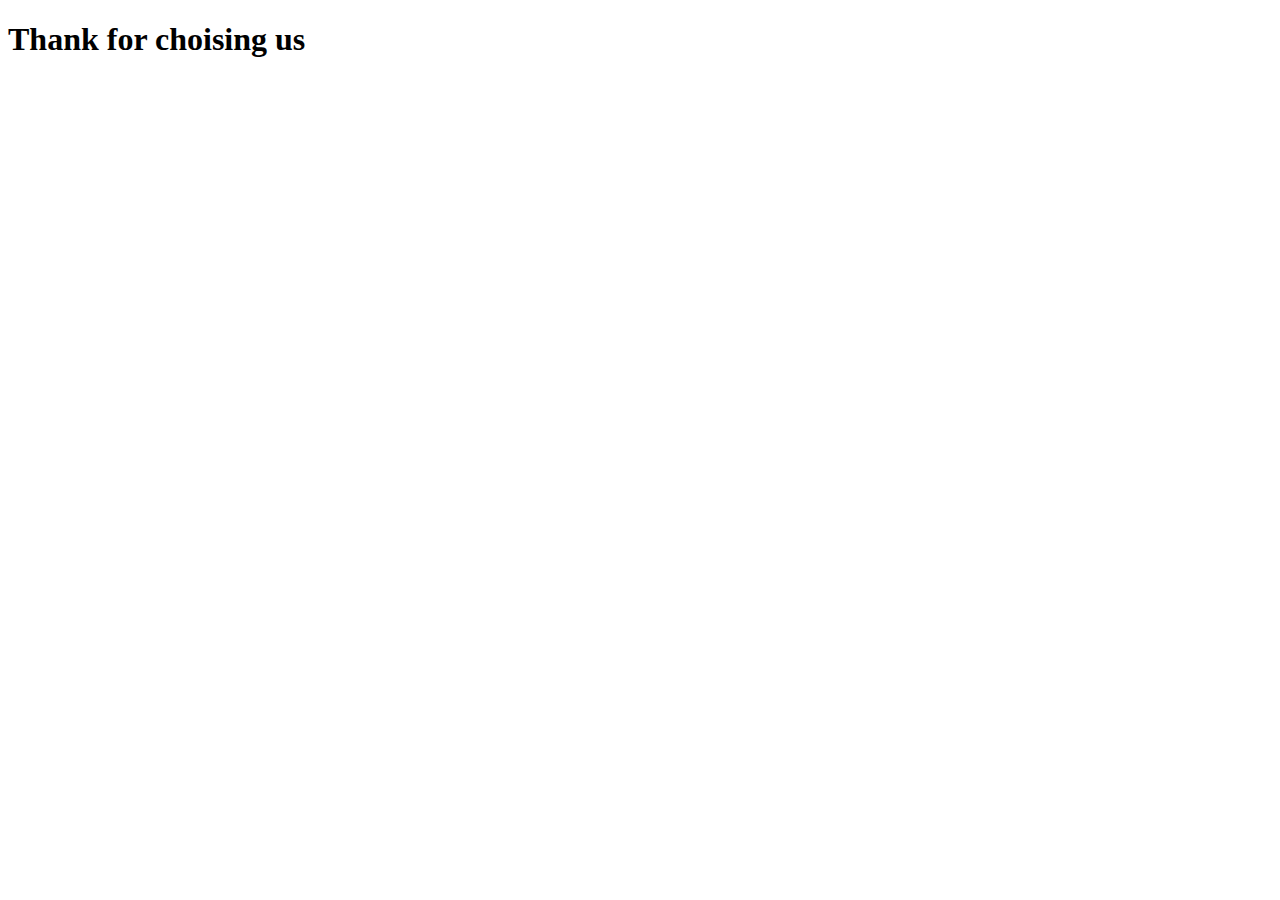
<file: thank-you.html>
<!DOCTYPE html>
<html lang="en">

<head>
    <meta charset="UTF-8">
    <meta name="viewport" content="width=device-width, initial-scale=1.0">
    <title>WebMeb.tech Thanks for choising us</title>
</head>

<body>
    <h1>Thank for choising us </h1>

</body>

</html>
</file>
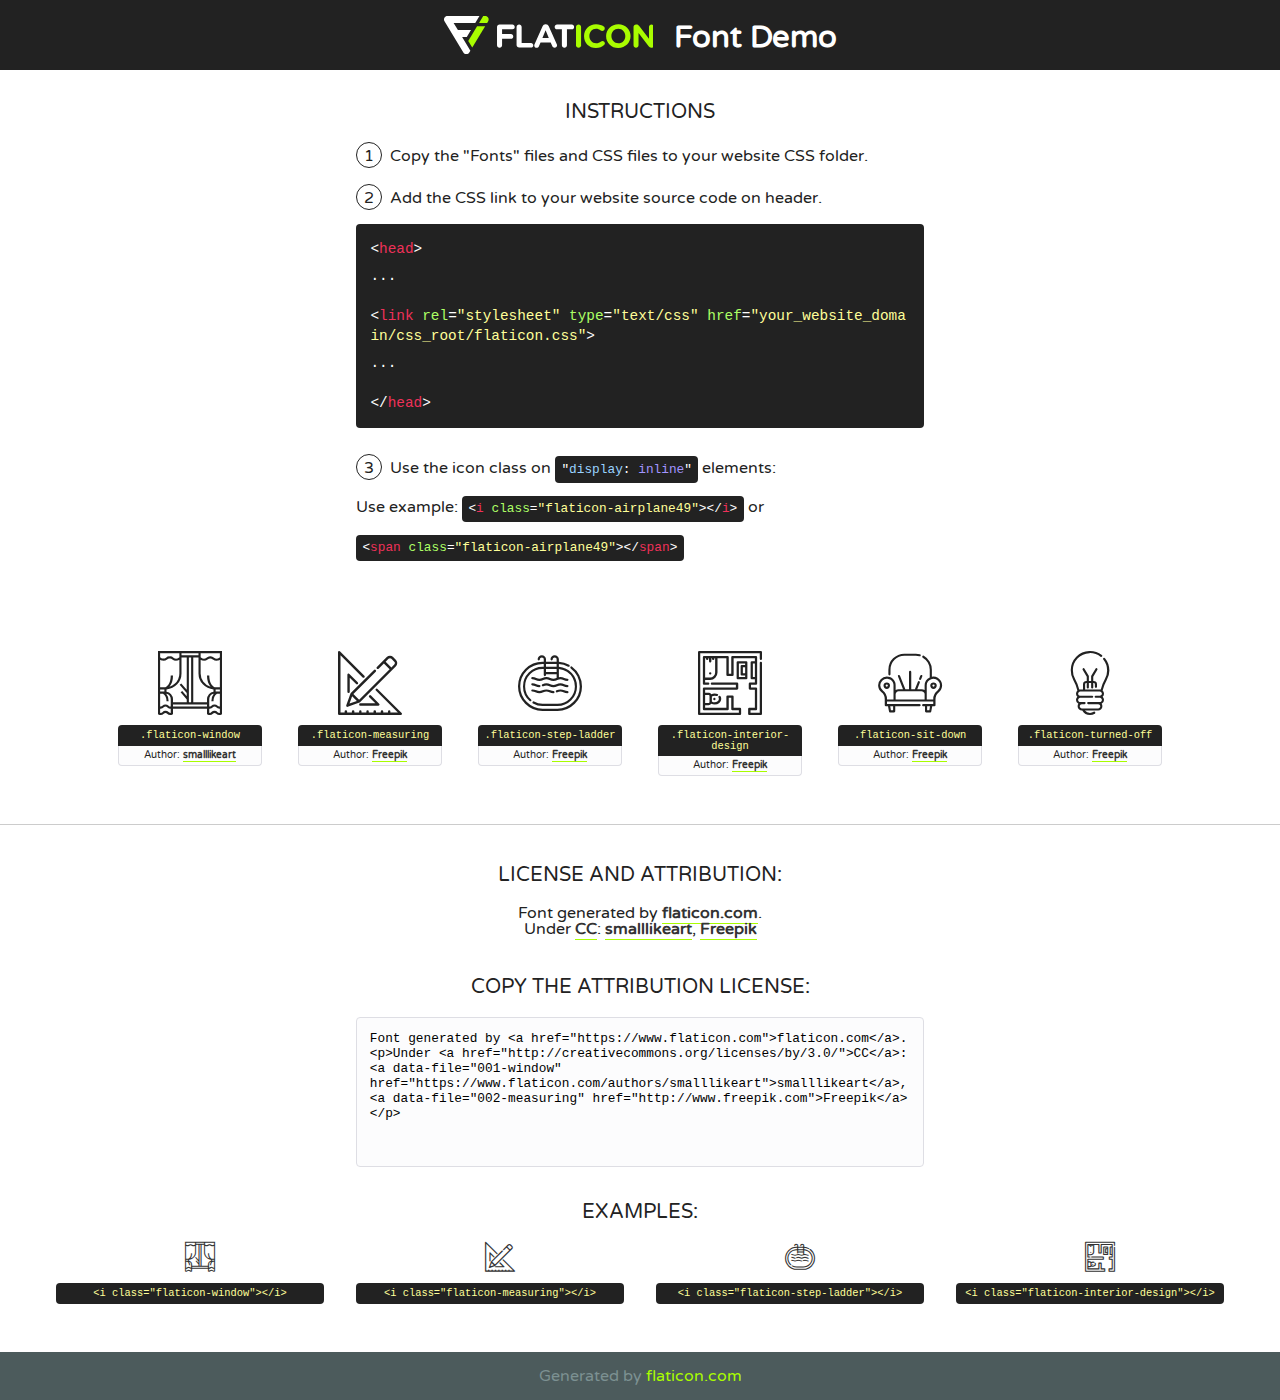
<file: fonts/flaticon/font/flaticon.html>
<!DOCTYPE html>
<!--
  Flaticon icon font: Flaticon
  Creation date: 01/03/2019 00:45
-->
<html>
<!DOCTYPE html>
<html>

<head>
    <title>Flaticon WebFont</title>
    <link href="http://fonts.googleapis.com/css?family=Varela+Round" rel="stylesheet" type="text/css" />
    <link rel="stylesheet" type="text/css" href="flaticon.css">
    <meta charset="UTF-8">
    <style>
    html, body, div, span, applet, object, iframe,
    h1, h2, h3, h4, h5, h6, p, blockquote, pre,
    a, abbr, acronym, address, big, cite, code,
    del, dfn, em, img, ins, kbd, q, s, samp,
    small, strike, strong, sub, sup, tt, var,
    b, u, i, center,
    dl, dt, dd, ol, ul, li,
    fieldset, form, label, legend,
    table, caption, tbody, tfoot, thead, tr, th, td,
    article, aside, canvas, details, embed, 
    figure, figcaption, footer, header, hgroup, 
    menu, nav, output, ruby, section, summary,
    time, mark, audio, video {
        margin: 0;
        padding: 0;
        border: 0;
        font-size: 100%;
        font: inherit;
        vertical-align: baseline;
    }
    /* HTML5 display-role reset for older browsers */
    article, aside, details, figcaption, figure, 
    footer, header, hgroup, menu, nav, section {
        display: block;
    }
    body {
        line-height: 1;
    }
    ol, ul {
        list-style: none;
    }
    blockquote, q {
        quotes: none;
    }
    blockquote:before, blockquote:after,
    q:before, q:after {
        content: '';
        content: none;
    }
    table {
        border-collapse: collapse;
        border-spacing: 0;
    }
    body {
        font-family: 'Varela Round', Helvetica, Arial, sans-serif;
        font-size: 16px;
        color: #222;
    }
    a {
        color: #333;
        border-bottom: 1px solid #a9fd00;
        font-weight: bold;
        text-decoration: none;
    }
    * {
        -moz-box-sizing: border-box;
        -webkit-box-sizing: border-box;
        box-sizing: border-box;
        margin: 0;
        padding: 0;
    }
    [class^="flaticon-"]:before, [class*=" flaticon-"]:before, [class^="flaticon-"]:after, [class*=" flaticon-"]:after {
        font-family: Flaticon;
        font-size: 30px;
        font-style: normal;
        margin-left: 20px;
        color: #333;
    }
    .wrapper {
        max-width: 600px;
        margin: auto;
        padding: 0 1em;
    }
    .title {
        font-size: 1.25em;
        text-align: center;
        margin-bottom: 1em;
        text-transform: uppercase;
    }
    header {
        text-align: center;
        background-color: #222;
        color: #fff;
        padding: 1em;
    }
    header .logo {
        width: 210px;
        height: 38px;
        display: inline-block;
        vertical-align: middle;
        margin-right: 1em;
        border: none;
    }
    header strong {
        font-size: 1.95em;
        font-weight: bold;
        vertical-align: middle;
        margin-top: 5px;
        display: inline-block;
    }
    .demo {
        margin: 2em auto;
        line-height: 1.25em;
    }
    .demo ul li {
        margin-bottom: 1em;
    }
    .demo ul li .num {
        color: #222;
        border-radius: 20px;
        display: inline-block;
        width: 26px;
        padding: 3px;
        height: 26px;
        text-align: center;
        margin-right: 0.5em;
        border: 1px solid #222;
    }
    .demo ul li code {
        background-color: #222;
        border-radius: 4px;
        padding: 0.25em 0.5em;
        display: inline-block;
        color: #fff;
        font-family: Consolas,Monaco,Lucida Console,Liberation Mono,DejaVu Sans Mono,Bitstream Vera Sans Mono,Courier New, monospace;
        font-weight: lighter;
        margin-top: 1em;
        font-size: 0.8em;
        word-break: break-all;
    }
    .demo ul li code.big {
        padding: 1em;
        font-size: 0.9em;
    }
    .demo ul li code .red {
        color: #EF3159;
    }
    .demo ul li code .green {
        color: #ACFF65;
    }
    .demo ul li code .yellow {
        color: #FFFF99;
    }
    .demo ul li code .blue {
        color: #99D3FF;
    }
    .demo ul li code .purple {
        color: #A295FF;
    }
    .demo ul li code .dots {
        margin-top: 0.5em;
        display: block;
    }
    #glyphs {
        border-bottom: 1px solid #ccc;
        padding: 2em 0;
        text-align: center;
    }
    .glyph {
        display: inline-block;
        width: 9em;
        margin: 1em;
        text-align: center;
        vertical-align: top;
        background: #FFF;
    }
    .glyph .glyph-icon {
        padding: 10px;
        display: block;
        font-family:"Flaticon";
        font-size: 64px;
        line-height: 1;
    }
    .glyph .glyph-icon:before {
        font-size: 64px;
        color: #222;
        margin-left: 0;
    }
    .class-name {
        font-size: 0.65em;
        background-color: #222;
        color: #fff;
        border-radius: 4px 4px 0 0;
        padding: 0.5em;
        color: #FFFF99;
        font-family: Consolas,Monaco,Lucida Console,Liberation Mono,DejaVu Sans Mono,Bitstream Vera Sans Mono,Courier New, monospace;
    }
    .author-name {
        font-size: 0.6em;
        background-color: #fcfcfd;
        border: 1px solid #DEDEE4;
        border-top: 0;
        border-radius: 0 0 4px 4px;
        padding: 0.5em;
    }
    .class-name:last-child {
        font-size: 10px;
        color:#888;
    }
    .class-name:last-child a {
        font-size: 10px;
        color:#555;
    }
    .class-name:last-child a:hover {
        color:#a9fd00;
    }
    .glyph > input {
        display: block;
        width: 100px;
        margin: 5px auto;
        text-align: center;
        font-size: 12px;
        cursor: text;
    }
    .glyph > input.icon-input {
        font-family:"Flaticon";
        font-size: 16px;
        margin-bottom: 10px;
    }
    .attribution .title {
        margin-top: 2em;
    }
    .attribution textarea {
        background-color: #fcfcfd;
        padding: 1em;
        border: none;
        box-shadow: none;
        border: 1px solid #DEDEE4;
        border-radius: 4px;
        resize: none;
        width: 100%;
        height: 150px;
        font-size: 0.8em;
        font-family: Consolas,Monaco,Lucida Console,Liberation Mono,DejaVu Sans Mono,Bitstream Vera Sans Mono,Courier New, monospace;
        -webkit-appearance: none;
    }
    .iconsuse {
        margin: 2em auto;
        text-align: center;
        max-width: 1200px;
    }
    .iconsuse:after {
        content: '';
        display: table;
        clear: both;
    }
    .iconsuse .image {
        float: left;
        width: 25%;
        padding: 0 1em;
    }
    .iconsuse .image p {
        margin-bottom: 1em;
    }
    .iconsuse .image span {
        display: block;
        font-size: 0.65em;
        background-color: #222;
        color: #fff;
        border-radius: 4px;
        padding: 0.5em;
        color: #FFFF99;
        margin-top: 1em;
        font-family: Consolas,Monaco,Lucida Console,Liberation Mono,DejaVu Sans Mono,Bitstream Vera Sans Mono,Courier New, monospace;
    }
    #footer {
        text-align: center;
        background-color: #4C5B5C;
        color: #7c9192;
        padding: 1em;
    }
    #footer a {
        border: none;
        color: #a9fd00;
        font-weight: normal;
    }
    @media (max-width: 960px) {
        .iconsuse .image {
            width: 50%;
        }
    }
    @media (max-width: 560px) {
        .iconsuse .image {
            width: 100%;
        }
    }
    </style>
</head>

<body class="characters-off">

    <header>
        <a href="https://www.flaticon.com" target="_blank" class="logo">
            <svg version="1.1" xmlns="http://www.w3.org/2000/svg" xmlns:xlink="http://www.w3.org/1999/xlink" xmlns:a="http://ns.adobe.com/AdobeSVGViewerExtensions/3.0/" viewBox="0 0 560.875 102.036" enable-background="new 0 0 560.875 102.036" xml:space="preserve">
                <defs>
                </defs>
                <g>
                    <g class="letters">
                        <path fill="#ffffff" d="M141.596,29.675c0-3.777,2.985-6.767,6.764-6.767h34.438c3.426,0,6.15,2.728,6.15,6.15
                        c0,3.43-2.724,6.149-6.15,6.149h-27.674v13.091h23.719c3.429,0,6.151,2.724,6.151,6.15c0,3.43-2.723,6.149-6.151,6.149h-23.719
                        v17.574c0,3.773-2.986,6.761-6.764,6.761c-3.779,0-6.764-2.989-6.764-6.761V29.675z"></path>
                        <path fill="#ffffff" d="M193.844,29.149c0-3.781,2.985-6.767,6.764-6.767c3.776,0,6.763,2.985,6.763,6.767v42.957h25.039
                        c3.426,0,6.149,2.726,6.149,6.153c0,3.425-2.723,6.15-6.149,6.15h-31.802c-3.779,0-6.764-2.986-6.764-6.768V29.149z"></path>
                        <path fill="#ffffff" d="M241.891,75.71l21.438-48.407c1.492-3.341,4.215-5.357,7.906-5.357h0.792
                        c3.686,0,6.323,2.017,7.815,5.357l21.439,48.407c0.436,0.967,0.701,1.845,0.701,2.723c0,3.602-2.809,6.501-6.414,6.501
                        c-3.161,0-5.269-1.845-6.499-4.655l-4.132-9.661h-27.059l-4.301,10.102c-1.144,2.631-3.426,4.214-6.237,4.214
                        c-3.517,0-6.24-2.81-6.24-6.325C241.1,77.64,241.451,76.677,241.891,75.71z M279.932,58.666l-8.521-20.297l-8.526,20.297H279.932
                        z"></path>
                        <path fill="#ffffff" d="M314.864,35.387H301.86c-3.429,0-6.239-2.813-6.239-6.238c0-3.429,2.811-6.24,6.239-6.24h39.533
                        c3.426,0,6.237,2.811,6.237,6.24c0,3.425-2.811,6.238-6.237,6.238h-13.001v42.785c0,3.773-2.99,6.761-6.764,6.761
                        c-3.779,0-6.764-2.989-6.764-6.761V35.387z"></path>
                        <path fill="#A9FD00" d="M352.615,29.149c0-3.781,2.985-6.767,6.767-6.767c3.774,0,6.761,2.985,6.761,6.767v49.024
                        c0,3.773-2.987,6.761-6.761,6.761c-3.781,0-6.767-2.989-6.767-6.761V29.149z"></path>
                        <path fill="#A9FD00" d="M374.132,53.836v-0.179c0-17.481,13.178-31.801,32.065-31.801c9.22,0,15.459,2.458,20.557,6.238
                        c1.402,1.054,2.637,2.985,2.637,5.357c0,3.692-2.985,6.59-6.681,6.59c-1.845,0-3.071-0.702-4.044-1.319
                        c-3.776-2.813-7.729-4.393-12.562-4.393c-10.364,0-17.831,8.611-17.831,19.154v0.173c0,10.542,7.291,19.329,17.831,19.329
                        c5.715,0,9.492-1.756,13.359-4.834c1.049-0.874,2.458-1.491,4.039-1.491c3.429,0,6.325,2.813,6.325,6.236
                        c0,2.106-1.056,3.78-2.282,4.834c-5.539,4.834-12.036,7.733-21.878,7.733C387.572,85.464,374.132,71.493,374.132,53.836z"></path>
                        <path fill="#A9FD00" d="M433.009,53.836v-0.179c0-17.481,13.79-31.801,32.766-31.801c18.981,0,32.592,14.143,32.592,31.628v0.173
                        c0,17.483-13.785,31.807-32.769,31.807C446.625,85.464,433.009,71.32,433.009,53.836z M484.224,53.836v-0.179
                        c0-10.539-7.725-19.326-18.626-19.326c-10.893,0-18.449,8.611-18.449,19.154v0.173c0,10.542,7.73,19.329,18.626,19.329
                        C476.676,72.986,484.224,64.378,484.224,53.836z"></path>
                        <path fill="#A9FD00" d="M506.233,29.321c0-3.774,2.99-6.763,6.767-6.763h1.401c3.252,0,5.183,1.583,7.029,3.953l26.093,34.265
                        V29.059c0-3.692,2.99-6.677,6.681-6.677c3.683,0,6.671,2.985,6.671,6.677v48.934c0,3.78-2.987,6.765-6.764,6.765h-0.436
                        c-3.257,0-5.188-1.581-7.034-3.953l-27.056-35.492v32.944c0,3.687-2.985,6.676-6.678,6.676c-3.683,0-6.673-2.989-6.673-6.676
                        V29.321z"></path>
                    </g>
                    <g class="insignia">
                        <path fill="#ffffff" d="M48.372,56.137h12.517l11.156-18.537H37.186L25.688,18.539h57.825L94.668,0H9.271
                        C5.925,0,2.842,1.801,1.198,4.716c-1.644,2.907-1.593,6.482,0.134,9.343l50.38,83.501c1.678,2.781,4.689,4.476,7.938,4.476
                        c3.246,0,6.257-1.695,7.935-4.476l2.898-4.804L48.372,56.137z"></path>
                        <g class="i">
                            <path fill="#A9FD00" d="M93.575,18.539h0.031v0.004l21.652,0.004l2.705-4.488c1.727-2.861,1.778-6.436,0.133-9.343
                            C116.454,1.801,113.371,0,110.026,0h-5.294L93.575,18.539z"></path>
                            <polygon fill="#A9FD00" points="88.291,27.356 64.725,66.486 75.519,84.404 109.942,27.356"></polygon>
                        </g>
                    </g>
                </g>
            </svg>
        </a>
        <strong>Font Demo</strong>
    </header>


    <section class="demo wrapper">

        <p class="title">Instructions</p>

        <ul>
            <li>
                <span class="num">1</span>Copy the "Fonts" files and CSS files to your website CSS folder.
            </li>
            <li>
                <span class="num">2</span>Add the CSS link to your website source code on header.
                <code class="big">
                    &lt;<span class="red">head</span>&gt;
                    <br/><span class="dots">...</span>
                    <br/>&lt;<span class="red">link</span> <span class="green">rel</span>=<span class="yellow">"stylesheet"</span> <span class="green">type</span>=<span class="yellow">"text/css"</span> <span class="green">href</span>=<span class="yellow">"your_website_domain/css_root/flaticon.css"</span>&gt;
                    <br/><span class="dots">...</span>
                    <br/>&lt;/<span class="red">head</span>&gt;
                </code>
            </li>

            <li>
                <p>
                    <span class="num">3</span>Use the icon class on <code>"<span class="blue">display</span>:<span class="purple"> inline</span>"</code> elements:
                    <br />
                    Use example: <code>&lt;<span class="red">i</span> <span class="green">class</span>=<span class="yellow">&quot;flaticon-airplane49&quot;</span>&gt;&lt;/<span class="red">i</span>&gt;</code> or <code>&lt;<span class="red">span</span> <span class="green">class</span>=<span class="yellow">&quot;flaticon-airplane49&quot;</span>&gt;&lt;/<span class="red">span</span>&gt;</code>
            </li>
        </ul>

    </section>




   <section id="glyphs">          
    
      
        <div class="glyph"><div class="glyph-icon flaticon-window"></div>
            <div class="class-name">.flaticon-window</div>
            <div class="author-name">Author: <a data-file="001-window" href="https://www.flaticon.com/authors/smalllikeart">smalllikeart</a> </div> 
        </div>        
        
        <div class="glyph"><div class="glyph-icon flaticon-measuring"></div>
            <div class="class-name">.flaticon-measuring</div>
            <div class="author-name">Author: <a data-file="002-measuring" href="http://www.freepik.com">Freepik</a> </div> 
        </div>        
        
        <div class="glyph"><div class="glyph-icon flaticon-step-ladder"></div>
            <div class="class-name">.flaticon-step-ladder</div>
            <div class="author-name">Author: <a data-file="003-step-ladder" href="http://www.freepik.com">Freepik</a> </div> 
        </div>        
        
        <div class="glyph"><div class="glyph-icon flaticon-interior-design"></div>
            <div class="class-name">.flaticon-interior-design</div>
            <div class="author-name">Author: <a data-file="004-interior-design" href="http://www.freepik.com">Freepik</a> </div> 
        </div>        
        
        <div class="glyph"><div class="glyph-icon flaticon-sit-down"></div>
            <div class="class-name">.flaticon-sit-down</div>
            <div class="author-name">Author: <a data-file="005-sit-down" href="http://www.freepik.com">Freepik</a> </div> 
        </div>        
        
        <div class="glyph"><div class="glyph-icon flaticon-turned-off"></div>
            <div class="class-name">.flaticon-turned-off</div>
            <div class="author-name">Author: <a data-file="006-turned-off" href="http://www.freepik.com">Freepik</a> </div> 
        </div>        
        

    </section>



    <section class="attribution wrapper"   style="text-align:center;">

      <div class="title">License and attribution:</div><div class="attrDiv">Font generated by <a href="https://www.flaticon.com">flaticon.com</a>. <div><p>Under <a href="http://creativecommons.org/licenses/by/3.0/">CC</a>: <a data-file="001-window" href="https://www.flaticon.com/authors/smalllikeart">smalllikeart</a>, <a data-file="002-measuring" href="http://www.freepik.com">Freepik</a></p>  </div>
      </div>
      <div class="title">Copy the Attribution License:</div>

    <textarea onclick="this.focus();this.select();">Font generated by &lt;a href=&quot;https://www.flaticon.com&quot;&gt;flaticon.com&lt;/a&gt;. <p>Under <a href="http://creativecommons.org/licenses/by/3.0/">CC</a>: <a data-file="001-window" href="https://www.flaticon.com/authors/smalllikeart">smalllikeart</a>, <a data-file="002-measuring" href="http://www.freepik.com">Freepik</a></p>  
     </textarea>

    </section>

    <section class="iconsuse">

          <div class="title">Examples:</div>            
             
            <div class="image">
                <p>
                    <i class="glyph-icon flaticon-window"></i> 
                    <span>&lt;i class=&quot;flaticon-window&quot;&gt;&lt;/i&gt;</span>
                </p>
            </div>
            
            <div class="image">
                <p>
                    <i class="glyph-icon flaticon-measuring"></i> 
                    <span>&lt;i class=&quot;flaticon-measuring&quot;&gt;&lt;/i&gt;</span>
                </p>
            </div>
            
            <div class="image">
                <p>
                    <i class="glyph-icon flaticon-step-ladder"></i> 
                    <span>&lt;i class=&quot;flaticon-step-ladder&quot;&gt;&lt;/i&gt;</span>
                </p>
            </div>
            
            <div class="image">
                <p>
                    <i class="glyph-icon flaticon-interior-design"></i> 
                    <span>&lt;i class=&quot;flaticon-interior-design&quot;&gt;&lt;/i&gt;</span>
                </p>
            </div>
                       
        </div>
                            
    </section>

<div id="footer">
    <div>Generated by <a href="https://www.flaticon.com">flaticon.com</a>
    </div>
</div>



</body>
</html>
</file>
<file: fonts/flaticon/font/flaticon.css>
/*
  	Flaticon icon font: Flaticon
  	Creation date: 01/03/2019 00:45
  	*/

@font-face {
  font-family: "Flaticon";
  src: url("./Flaticon.eot");
  src: url("./Flaticon.eot?#iefix") format("embedded-opentype"),
       url("./Flaticon.woff2") format("woff2"),
       url("./Flaticon.woff") format("woff"),
       url("./Flaticon.ttf") format("truetype"),
       url("./Flaticon.svg#Flaticon") format("svg");
  font-weight: normal;
  font-style: normal;
}

@media screen and (-webkit-min-device-pixel-ratio:0) {
  @font-face {
    font-family: "Flaticon";
    src: url("./Flaticon.svg#Flaticon") format("svg");
  }
}

[class^="flaticon-"]:before, [class*=" flaticon-"]:before,
[class^="flaticon-"]:after, [class*=" flaticon-"]:after {   
  font-family: Flaticon;
font-style: normal;
/* Better Font Rendering =========== */
  -webkit-font-smoothing: antialiased;
  -moz-osx-font-smoothing: grayscale;
}

.flaticon-window:before { content: "\f100"; }
.flaticon-measuring:before { content: "\f101"; }
.flaticon-step-ladder:before { content: "\f102"; }
.flaticon-interior-design:before { content: "\f103"; }
.flaticon-sit-down:before { content: "\f104"; }
.flaticon-turned-off:before { content: "\f105"; }
</file>
